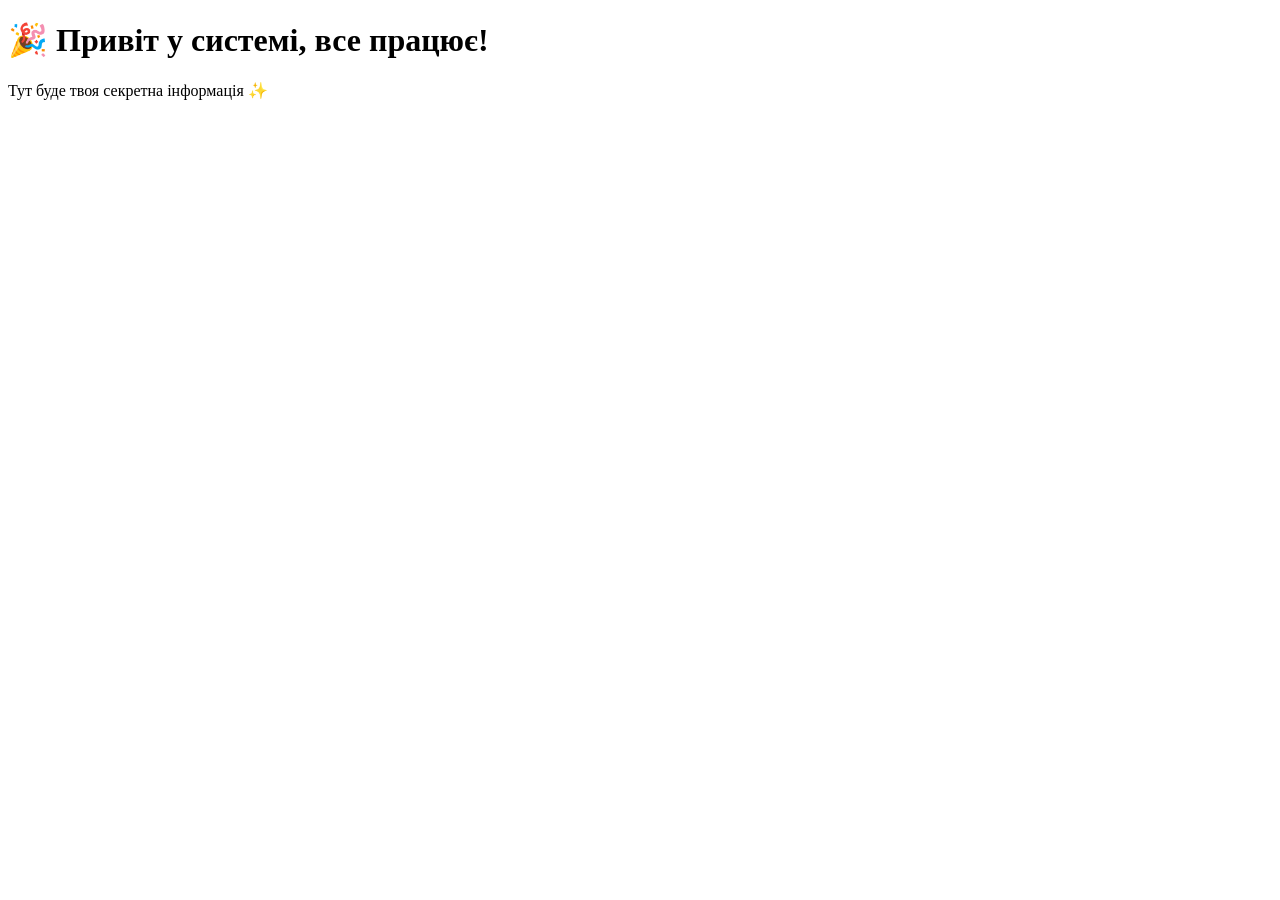
<file: dashboard.html>
<!DOCTYPE html>
<html lang="uk">
<head>
  <meta charset="UTF-8">
  <title>VLC.ID — Панель</title>
</head>
<body>
  <h1>🎉 Привіт у системі, все працює!</h1>
  <p>Тут буде твоя секретна інформація ✨</p>
</body>
</html>
</file>
